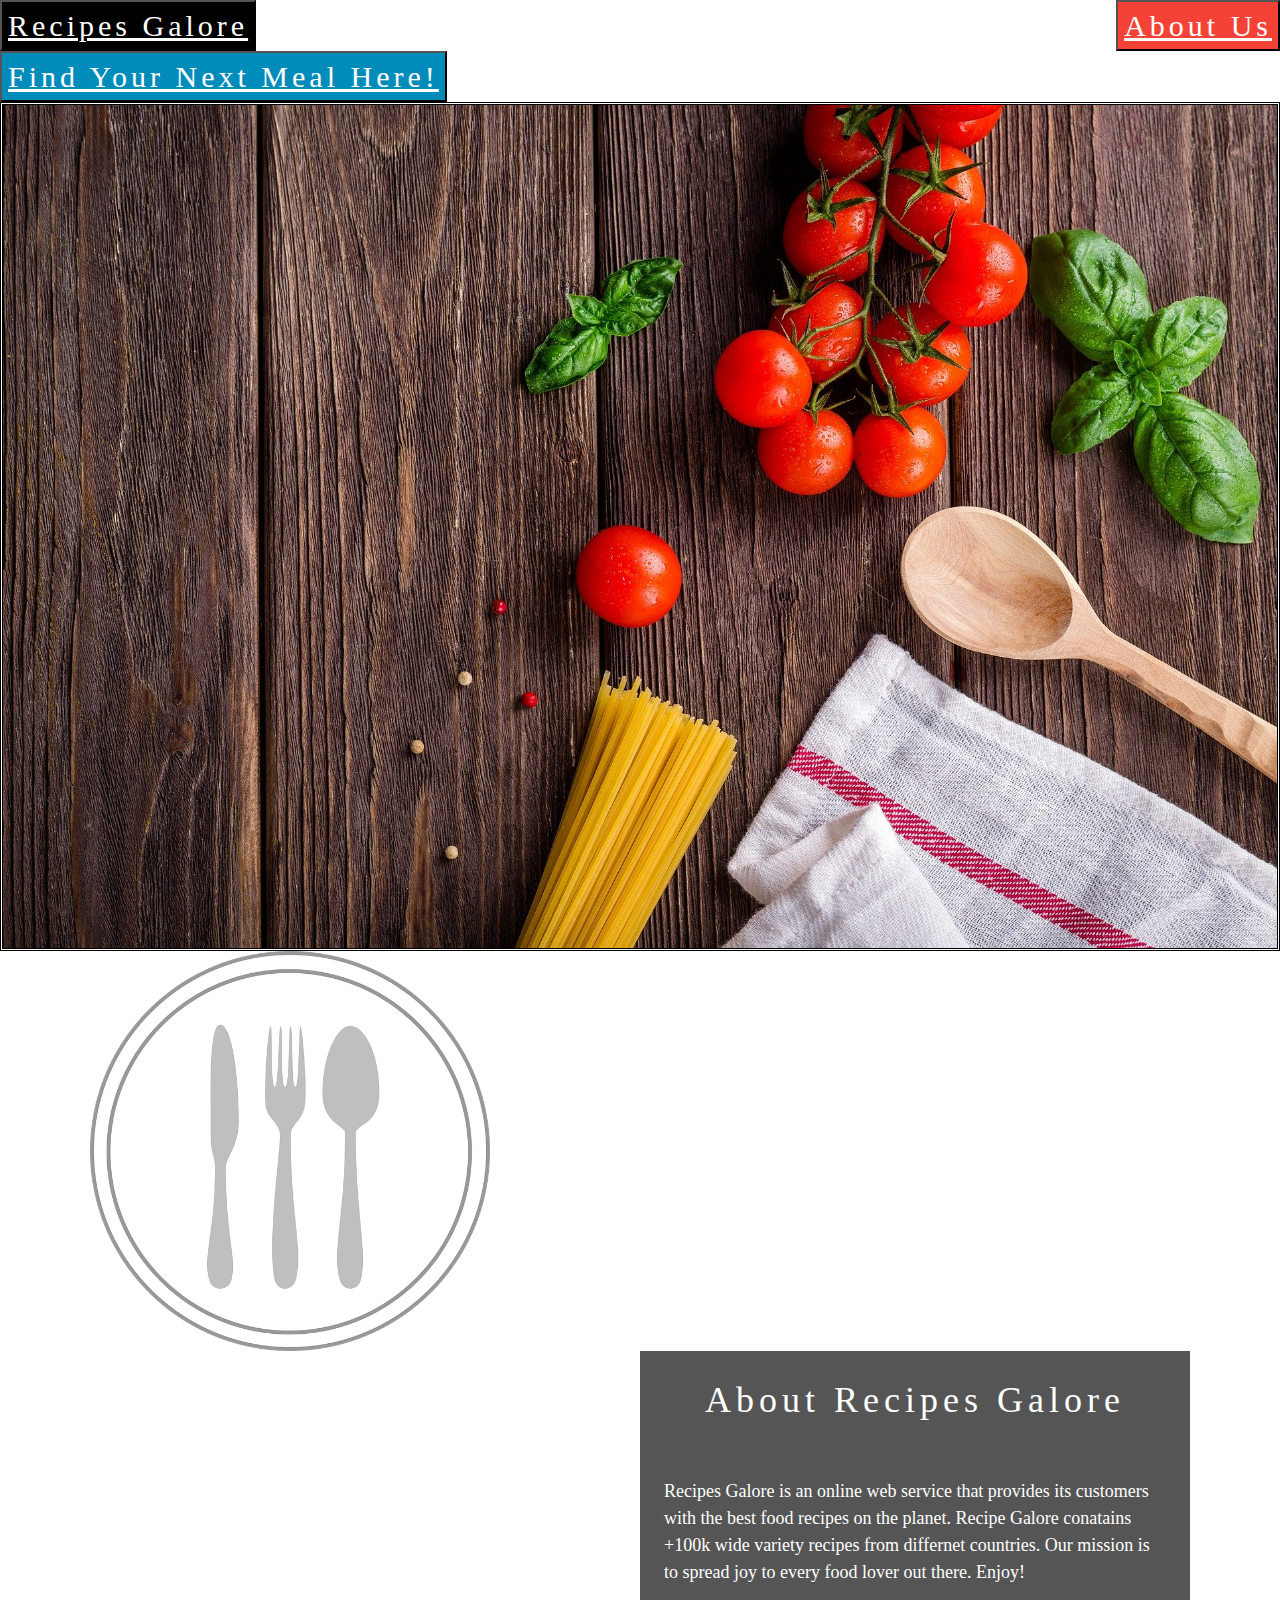
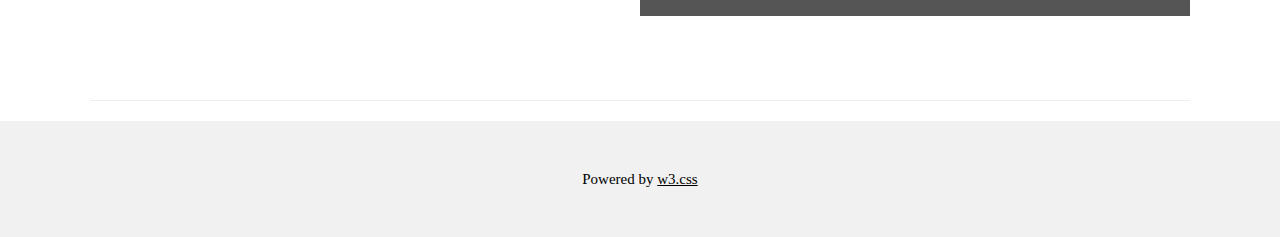
<file: index.html>
<!DOCTYPE html>
<html>
<title>Recipes Galore</title>
  <meta charset="UTF-8">
  <meta name="viewport" content="width=device-width, initial-scale=1">
  <link rel="stylesheet" href="https://www.w3schools.com/w3css/4/w3.css">
  <link rel="stylesheet" href="https://cdnjs.cloudflare.com/ajax/libs/font-awesome/4.7.0/css/font-awesome.min.css">
  <link rel="stylesheet" href="stylesheets/styles.css">

<style>
body {font-family: "Times New Roman", Georgia, Serif;}
h1, h2, h3, h4, h5, h6 {
  font-family: "Playfair Display";
  letter-spacing: 5px;
}
</style>
<body>
<!-- Navbar (sit on top) -->
<div class="navbar">
  <form class="navbar">
    <button type="button" class="home-button" style="background: black;">
    <a href="index.html" class="navbar button" style="letter-spacing:4px;font-size:30px;color:white;">Recipes Galore</a>
    </button>

    <!-- Right-sided navbar links. Hide them on small screens -->
    <div class="w3-right w3-hide-small">
      <button type="button" class="about-button" style="background: #f44336;">
      <a href="#about" class="navbar button" style="letter-spacing:4px;font-size:30px;color:white;">About Us</a>
      </button>
    </div>
  </form>
</div>


    <!-- Search button-->
  <nav>
    <button type="button" class="search-button" style="background: #008CBA;">
    <a href="search.html" style="letter-spacing:4px;font-size:30px;color:white;" > Find Your Next Meal Here! </a>
    </button>
  </nav>
    <!-- end of search   -->

<header class="header" style="max-width:1600px;min-width:500px" id="home">
  <img class="center" src="welcome.jpg" alt="welcome" >
  <div class="header title">

  </div>
</header>

<!-- Page content -->
<div class="w3-content" style="max-width:1100px">



  <!-- About Section -->

  <img src="about.png" alt="about" width="400" height="400" align="left">
  <div class="w3-row w3-padding-64" id="about">
    <div class="w3-col m6 w3-padding-large w3-hide-small">
    </div>

    <div class="w3-col m6 w3-padding-large" style="background: #555555; color: white;">
      <h1 class="w3-center">About Recipes Galore</h1><br>
      <h5 class="w3-center"></h5>
      <p class="w3-large"> Recipes Galore is an online web service that provides its customers with the best food recipes on
      the planet. Recipe Galore conatains +100k wide variety recipes from differnet countries. Our mission is to spread joy to every
       food lover out there. Enjoy!</p>

    </div>
  </div>

  <hr>

<!-- End page content -->
</div>
<div id="content">

</div >
<!-- Footer -->
<footer class="w3-center w3-light-grey w3-padding-32">
  <p>Powered by <a href="https://www.w3schools.com/w3css/default.asp" title="W3.CSS" target="_blank" class="w3-hover-text-green">w3.css</a></p>
</footer>
<script src="/node.js"></script>
</body>
</html>
</file>
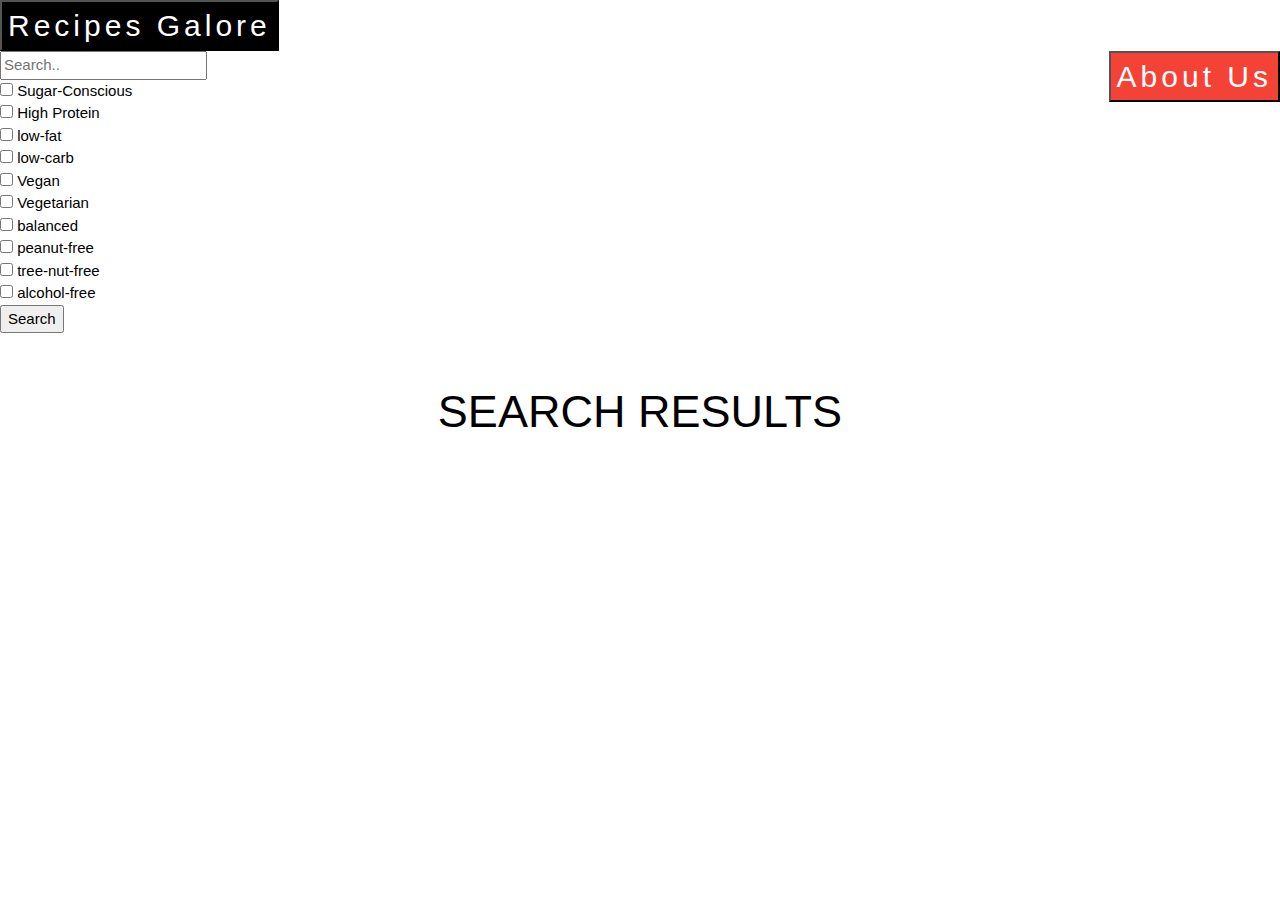
<file: search.html>
<!DOCTYPE html>
<html lang="en" dir="ltr">
    <meta charset="utf-8">
  <title>Search</title>

    <meta name="viewport" content="width=device-width, initial-scale=1">
  <link rel="stylesheet" href="https://www.w3schools.com/w3css/4/w3.css">
  <link rel="stylesheet" href="stylesheets/styles.css">


<!--style>
body {font-family: "Times New Roman", Georgia, Serif;}
h1, h2, h3, h4, h5, h6 {
  font-family: "Playfair Display";
  letter-spacing: 5px;
}

</style-->
<body>

<!-- Navbar (sit on top) -->
<div class="navbar">
<form action="index.html" method="get">
  <button type="submit" class="home-button" style="background: black; letter-spacing:4px;font-size:30px;color:white;">Recipes Galore</button>
</form>


    <!-- Right-sided navbar links. Hide them on small screens -->

    <div class="w3-right w3-hide-small">
      <form action="index.html" method="get">
  <button type="submit" class="about-button" style="background: #f44336; letter-spacing:4px;font-size:30px;color:white;" >About Us</button>
      </form>
    </div>
</div>

<!-- Header -->

<!--     The form     -->

    <!-- Search bar-->
    <!--form class="example" action="search.html"-->
    <input type="text" id="inputid" placeholder="Search.." name= search required>
<br>
  <input class="check1" type="checkbox" id="filter1" name="filter1" value="&health=sugar-conscious">
  <label for="filter1"> Sugar-Conscious</label><br>
  <input type="checkbox" id="filter2" name="filter2" value="&health=high-protein">
  <label for="filter2"> High Protein</label><br>
  <input type="checkbox" id="filter3" name="filter3" value="&health=low-fat">
  <label for="filter3"> low-fat</label><br>
  <input type="checkbox" id="filter4" name="filter4" value="&health=low-carb">
  <label for="filter4"> low-carb</label><br>
  <input type="checkbox" id="filter5" name="filter5" value="&health=vegan">
  <label for="filter5"> Vegan</label><br>
  <input type="checkbox" id="filter6" name="filter6" value="&health=vegetarian">
  <label for="filter6"> Vegetarian</label><br>
  <input type="checkbox" id="filter7" name="filter7" value="&health=balanced">
  <label for="filter7"> balanced</label><br>
  <input type="checkbox" id="filter8" name="filter8" value="&health=peanut-free">
  <label for="filter8"> peanut-free</label><br>
  <input type="checkbox" id="filter9" name="filter9" value="&health=tree-nut-free">
  <label for="filter9"> tree-nut-free</label><br>
  <input type="checkbox" id="filter10" name="filter10" value="&health=alcohol-free">
  <label for="filter10"> alcohol-free</label><br>
  <button id="search"> Search </button>


    <!--/form-->
    <!-- end of search  bar -->



	<div class="results"><p>SEARCH RESULTS</p></div>
  <div class="resultnum" id="resultnum"> </div>
  <div id="content"></div>


<script src="node.js"></script>
</body>

<!-- Page content -->
<!--div class="w3-content" style="max-width:1100px"-->
</file>
<file: stylesheets/styles.css>
.center {
  border-style: double;
  display: block;
  height: auto;
  margin-left: auto;
  margin-right: auto;
  width: 100%;
}

* {
  box-sizing: border-box;
}

/* Style the search field */
form.example input[type=text] {
  padding: 10px;
  font-size: 17px;
  border: 1px solid grey;
  display: block;
  margin: 0;
  float: left;
  width: auto;
  background: #f1f1f1;
  width: 1450px;
}

/* Style the submit button */
form.example button {
  float: left;
  width: auto;
  padding: 10px;
  background: #2196F3;
  color: white;
  font-size: 17px;
  border: 1px solid grey;
  border-left: none; /* Prevent double borders */
  cursor: pointer;
}

form.example button:hover {
  background: #0b7dda;
}

/* Clear floats */
form.example::after {
  content: "";
  clear: both;
  display: table;
}

.results {
  font-size: 300%;
  text-align: center;
}
.resultnum{

  font-size: 150%;
  text-align: center;
}
</file>
